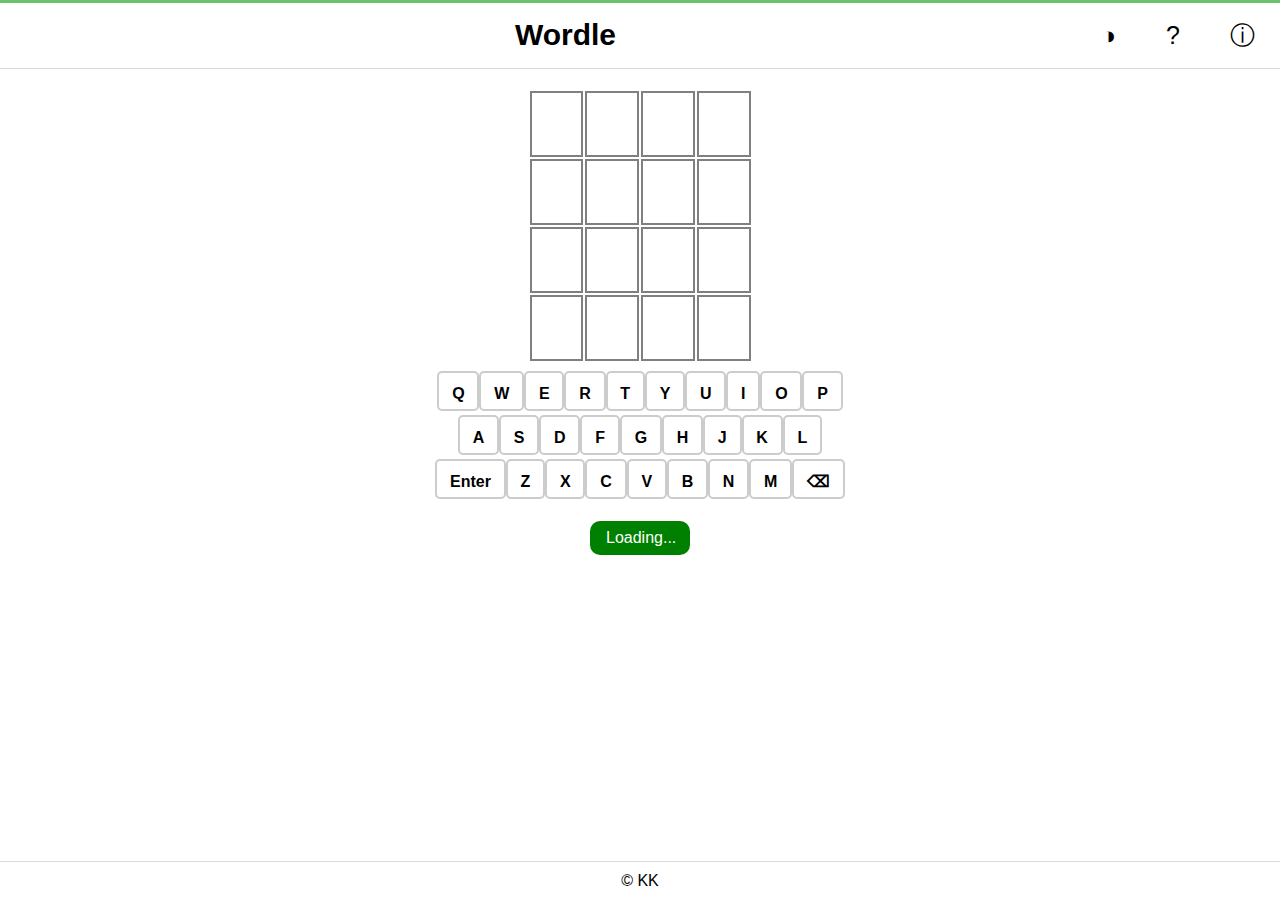
<file: index.html>
<!DOCTYPE html>
<html lang="en-US">
  <head>
    <meta charset="utf-8" />
    <meta http-equiv="X-UA-Compatible" content="IE=edge" />
    <meta name="viewport" content="width=device-width, initial-scale=1.0" />
    <title>Wordle</title>
    <link rel="stylesheet" href="./normalize.css" />
    <link rel="stylesheet" href="./style.css" />
    <link
      rel="apple-touch-icon"
      sizes="180x180"
      href="./favicon/apple-touch-icon.png"
    />
    <link
      rel="icon"
      type="image/png"
      sizes="32x32"
      href="./favicon/favicon-32x32.png"
    />
    <link
      rel="icon"
      type="image/png"
      sizes="16x16"
      href="./favicon/favicon-16x16.png"
    />
    <link rel="icon" type="image/x-icon" href="./favicon/favicon.ico" />
    <link rel="manifest" href="./favicon/site.webmanifest" />
  </head>
  <body>
    <script src="./wordle.js"></script>
    <div id="container">
      <nav id="barNav">
        <div id="middle">
        <div id="title"><strong>Wordle</strong></div>
      </div>
        <div id="right">
        <button class="top" id="clickDark">&#9681;</button>
        <button class="top" id="clickHelp">&#63;</button>
        <button class="top" id="clickInstr">&#9432;</button>
      </div>
      </nav>
      
      <div class="hidden" id="congrats">
        <img src="congrats.gif" alt="Congratulations GIF"/>
        </div>
      <section>
        <div id="middleSection">

          <div class ="hidden" id="instructions">
            <div><strong>&nbsp;&nbsp;&nbsp;&nbsp;How to Play</strong></div>
            <ul>
              <li>Start typing. The letters will appear in the boxes</li>
              <li>Remove letters with Backspace</li>
              <li>Hit Enter/Return to submit an answer</li>
              <li>Letters with a green background are in the right spot</li>
              <li>Letters with a yellow background exist in the word, but are in the wrong spot</li>
              <li>Letters with a gray background do not exist in the word</li>
              <li>If you require a hint, click the &#63; icon</li>
            </ul>
          </div>
  
          <div id="leftSide">
            <div id="table">
            <table>
              <tr>
                <td></td>
                <td></td>
                <td></td>
                <td></td>
                </tr>
                <tr>
                <td></td>
                <td></td>
                <td></td>
                <td></td>
                </tr>
                <tr>
                <td></td>
                <td></td>
                <td></td>
                <td></td>
                </tr>
                <tr>
                <td></td>
                <td></td>
                <td></td>
                <td></td>
              </tr>
            </table>
          </div>

          <div id="keyboard">
            <div class="row">
              <button class="keyboard-key" data-letter="Q">Q</button>
              <button class="keyboard-key" data-letter="W">W</button>
              <button class="keyboard-key" data-letter="E">E</button>
              <button class="keyboard-key" data-letter="R">R</button>
              <button class="keyboard-key" data-letter="T">T</button>
              <button class="keyboard-key" data-letter="Y">Y</button>
              <button class="keyboard-key" data-letter="U">U</button>
              <button class="keyboard-key" data-letter="I">I</button>
              <button class="keyboard-key" data-letter="O">O</button>
              <button class="keyboard-key" data-letter="P">P</button>
            </div>

            <div class="row">
              <button class="keyboard-key" data-letter="A">A</button>
              <button class="keyboard-key" data-letter="S">S</button>
              <button class="keyboard-key" data-letter="D">D</button>
              <button class="keyboard-key" data-letter="F">F</button>
              <button class="keyboard-key" data-letter="G">G</button>
              <button class="keyboard-key" data-letter="H">H</button>
              <button class="keyboard-key" data-letter="J">J</button>
              <button class="keyboard-key" data-letter="K">K</button>
              <button class="keyboard-key" data-letter="L">L</button>
            </div>

            <div class="row">
              <button class="keyboard-key" data-letter="Enter">Enter</button>
              <button class="keyboard-key" data-letter="Z">Z</button>
              <button class="keyboard-key" data-letter="X">X</button>
              <button class="keyboard-key" data-letter="C">C</button>
              <button class="keyboard-key" data-letter="V">V</button>
              <button class="keyboard-key" data-letter="B">B</button>
              <button class="keyboard-key" data-letter="N">N</button>
              <button class="keyboard-key" data-letter="M">M</button>
              <button class="keyboard-key" data-letter="Backspace">	&#9003;</button>
            </div>
          </div>

          <div id="button">
            <button id="start">Start Over</button>
          </div>
          </div>
      </div>
      
      </section>
      <div class="hidden" id="hint"></div>
      <div class="hidden" id="lost"></div>
      <div class="hidden" id="won"></div>     
      <footer>&#169; KK</footer>
    </div>
  </body>
</html>
</file>
<file: style.css>
body {
  margin: 0;
  font-family: Arial, Helvetica, sans-serif;
}

#container {
  display: flex;
  min-height: 100vh;
  flex-direction: column;
  width: 100vw;
}

.dark-mode{
  display: flex;
  min-height: 100vh;
  flex-direction: column;
  background-color:rgb(38, 36, 36);
  color:white;
  width: 100vw;
}

section {
  flex: 1;
  margin-bottom: 10px;
}

#barNav {
  display: flex;
  border-top: 3px rgb(105, 196, 105) solid;
  border-bottom: 1px #dddbd6 solid;
  width: 100vw;
}

.top{
  border: 0;
  padding-left: 25px;
  padding-right: 25px;
  font-size: 25px;
  background-color: white;
  justify-content: center;
  color: black;
}

.top-dark{
  border: 0;
  padding-left: 25px;
  padding-right: 25px;
  font-size: 25px;
  background-color: rgb(38, 36, 36);
  justify-content: center;
  color: #e3e9ed;
}

#title {
  flex-direction: row;
  justify-content: center;
  margin: 5px;
  padding: 10px;
  font-size: 30px;
  padding-left:65px;
}

#middle{
  display: flex;
  justify-content: center;
  flex: 1;
}

#right{
  display: flex;
  flex-direction: row;
  justify-content: right;
}

.top:hover{
  background-color: grey;
}


#table{
  width: 225px;
  height: 260px;
  margin-top: 20px;
}

td{
  border: 2px solid grey;
  width: 50px;
  height: 60px;
  text-align: center;
  font-size: 45px;
  font-weight: bold;
}

.selected{
  border: 2px solid black;
}

.selected-dark{
  border: 2px solid rgb(222, 222, 42);
}

#middleSection{
  display: flex;
  flex-direction: column;
}

#instructions{
  padding-right: 10px;
  padding-top: 10px;
  font-size: 20px;
}

#button{
  display: flex;
  justify-content: center;
  align-items: center;
}

#start{
  width: 100px;
  background-color: green;
  border-radius: 10px;
  color: white;
  border: 0;
  padding: 8px 16px;
  text-align: center;
  cursor: pointer;
  margin-top: 20px;
}

#congrats{
  justify-content: center;
  align-items: center;
  text-align: center;
}

img{
  height: 50vh;
}


.hidden{
  display: none;
}

#hint{
  margin-top: 10px;
  padding-top: 20px;
  padding-bottom: 20px;
  text-align: center;
  background-color:rgba(236, 166, 96, 0.989);
}

#lost{
  padding-top: 20px;
  padding-bottom: 20px;
  text-align: center;
  background-color: red;
  color: white;
}

#won{
  padding-top: 20px;
  padding-bottom: 20px;
  text-align: center;
  background-color: rgb(184, 221, 234);
}

li{
  list-style-type: circle;;
}

#leftSide{
  display: flex;
  flex-direction: column;
  align-items: center;
  justify-content: center;
}

.rightPlace{
  background-color: #6aaa64;
  color: white;
  border-color: white;
}

.inWord{
  background-color: #c9b458;
  color: white;
  border-color: white;
}

.wrong{
  background-color: #787c7e;
  color: white;
  border-color: white;
}

#keyboard {
  display: flex;
  flex-direction: column;
  justify-content: center;
  align-items: center;
  margin-top: 20px;
}

.row {
  display: flex;
  margin: 2px 0;
}

.keyboard-key {
  width: auto;
  height: 40px;
  margin: auto;
  font-size: auto;
  font-weight: bold;
  border: 2px solid #ccc;
  border-radius: 5px;
  background-color: #fff;
  cursor: pointer;
  padding: 1vw;
  color: black;
}

.keyboard-key-rightPlace {
  background-color: #6aaa64;
}

.keyboard-key-inWord {
  background-color: #c9b458;
}


.keyboard-key-wrong {
  background-color: #787c7e;
}

.keyboard-key:hover {
  background-color: #292929;
}

footer {
  text-align: center;
  border-top: 1px #dddbd6 solid;
  padding-top: 10px;
  padding-bottom: 10px;
}

button {
  color: black;
}
</file>
